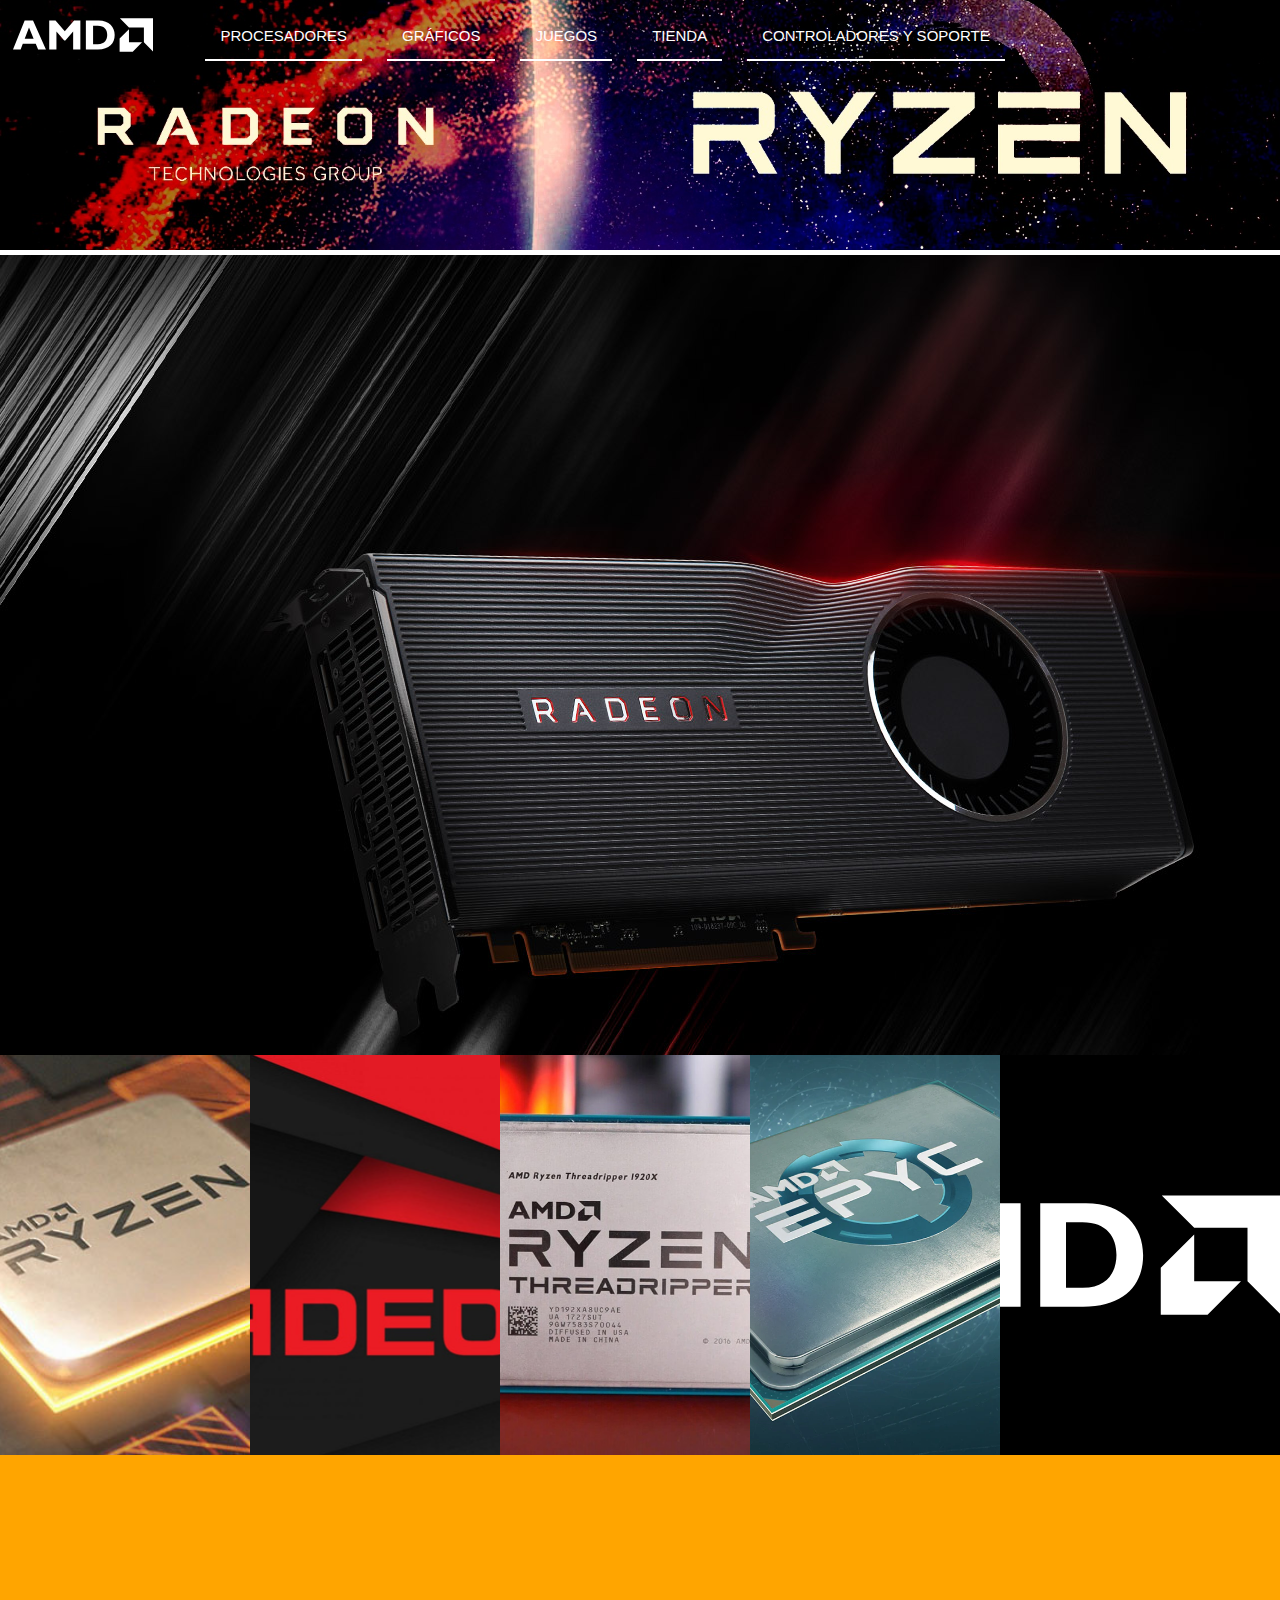
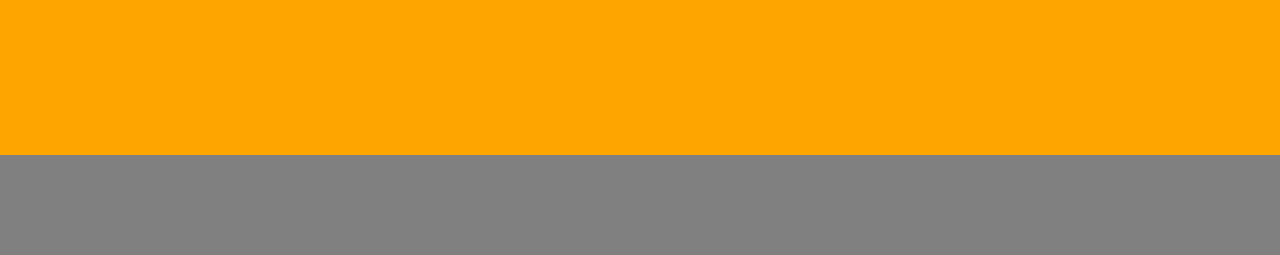
<file: index.html>
<!DOCTYPE html>
<html>
	<head>
		<title>AMD</title>
		<meta charset="utf-8">
		<link rel="stylesheet" type="text/css" href="css/css.css">
		<link href="https://fonts.googleapis.com/css?family=Big+Shoulders+Display&display=swap" rel="stylesheet">
	</head>
	<body>
		<div id="menubl">
			<!--<div id="des"></div>-->
			<img src="img/logo_white.svg" id="logo">
			<div id="menu">
				<div class="opt">PROCESADORES</div>
				<div class="opt">GRÁFICOS</div>
				<div class="opt">JUEGOS</div>
				<div class="opt">TIENDA</div>
				<div class="opt">CONTROLADORES Y SOPORTE</div>
			</div>
		</div>
		<div id="imagenes"></div>
		<div id="bloque">
			<div id="img1"></div>
			<div id="img2"></div>
			<div id="img3"></div>
			<div id="img4"></div>
		</div>
		<!--
		<div id="bloque2"></div>
		<div id="bloque3"></div> -->
		<div id="bloque4"><div class="txt">Ryzen es una línea de microprocesadores de la empresa AMD. La marca se introdujo en el año 2017 con productos que incorporan la microarquitectura Zen.</div></div>
		<div id="bloque5"></div>
	</body>
</html>
</file>
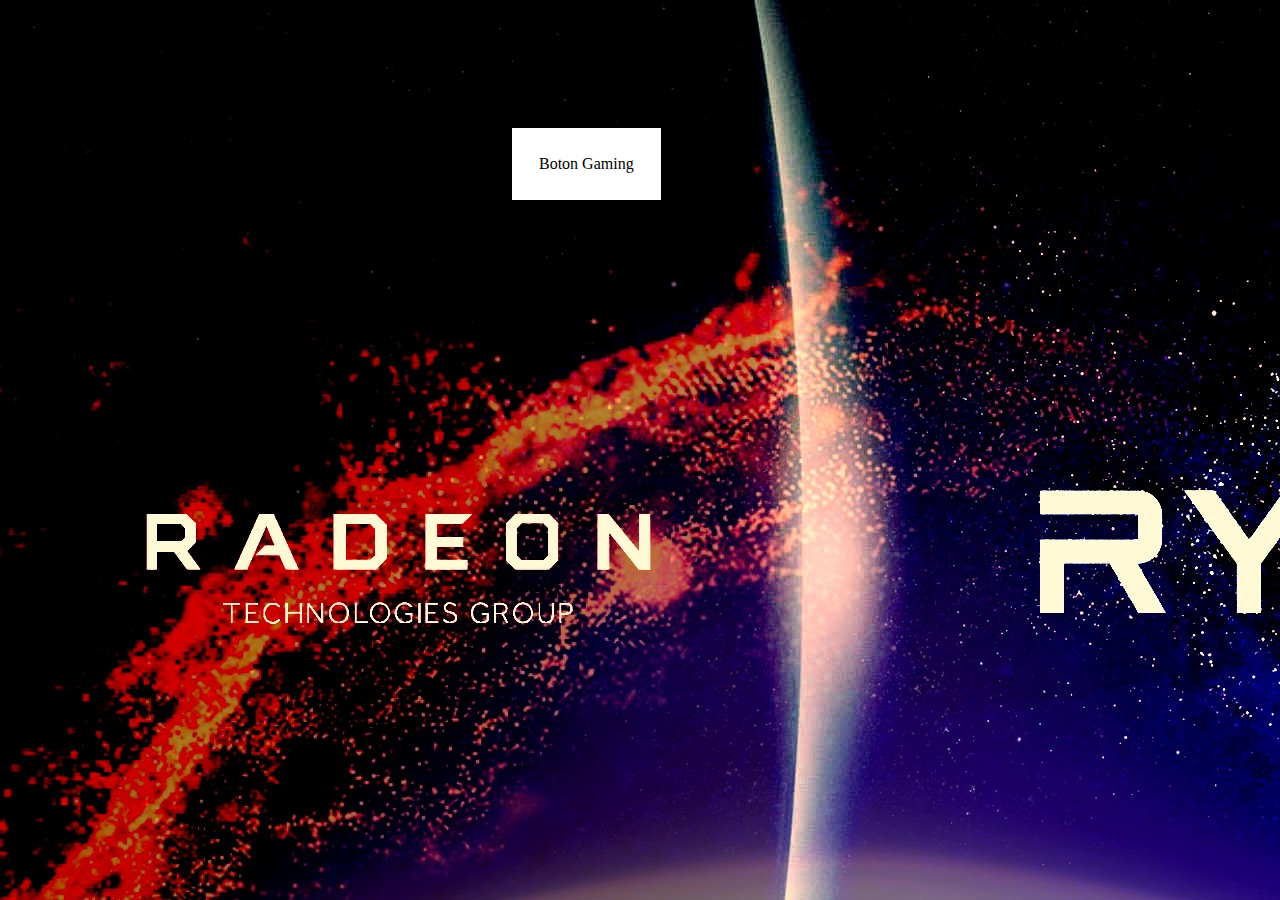
<file: animacion.html>
<!DOCTYPE html>
<html>
	<head>
		<title>animacion</title>
		<meta charset="utf-8">
		<style type="text/css">
			html, body{
				margin: 0;
				width: 100%;
			}
			body{
				background-image: url('img/Logo-AMD-Radeon-y-Ryzen.jpg');
				background-repeat: no-repeat;
				background-attachment: fixed;
			}
			#boton{
				border: 2px solid white;
				float: left;
				margin: 10% 40%;
				padding: 25px;
				background-color: white;
				transition:  height 4s ease; 
				transition-delay: 0.5s;
			}
			#boton:hover{
				height: 800px;
			}
		</style>
	</head>
	<body>
		<div id="boton">Boton Gaming</div>
	</body>
</html>
</file>
<file: css/css.css>
html, body{
	width: 100%;
	margin: 0;
	background-color: black;
}
*::selection{
    background: red;
    color: black;
}
body::-webkit-scrollbar {
    width: 10px;
    border-radius: 2px;
}
 
body::-webkit-scrollbar-track {
    -webkit-box-shadow: inset 0 0 6px rgba(0,0,0,0.3);
}
 
body::-webkit-scrollbar-thumb {
  background-color: darkgrey;
  outline: 1px solid slategrey;
}
#menubl{
	width: 100%;
	height: 85px;
	background-color: black;
	border-bottom: 5px solid white;
	/*padding-left: 20px;
	padding-top: 15px;*/
	float: left;
	transition: height 0.5s, background-image 0.5s;
}
#menubl:hover{
	height: 250px;
	background-image: url('../img/Logo-AMD-Radeon-y-Ryzen.jpg');
	background-size: cover;
	background-position: center;
}
#logo{
	width: 140px;
	height: 50px;
	float: left;
	margin-top: 10px;
	margin-left: 1%;
}
#menu{
	float: left;
	width: auto;
	height: 45px;
	border: 2px solid transparent;
	margin-left: 2%;
	margin-top: 10px;
}
.opt{
	float: left;
	margin-left: 25px;
	padding: 15px 15px;
	cursor: pointer;
	border-bottom: 2px solid white;
	transition: 1s background-color; 
	transition-delay: 0.5;
	font-family: 'arial', sans-serif;
	color: white;
	font-size: 15px;
	font-weight: 400;
}
.opt:hover{
	background-color: white;
	color: black;
}
/*
#des{
	float: left;
	width: 30px;
	height: 85px;
	background-color: white;
	transition: width 0.5s, background-image 0.5s;
}
#des:hover{
	width: 500px;
	background-image: url('../img/Logo-AMD-Radeon-y-Ryzen.jpg');
	background-size: cover;
	background-position: center;
}
.des{
	width: auto;
	height: auto;
	margin-left: 30px;
	color: black;
	float: left;
	margin-top: 20px;
}
*/
#imagenes{
	float: left;
	width: 100%;
	height: 800px;
	background-image: url('../img/Die-Casting-Radeon RX 5700 XT 8G.jpg');
	background-position: center -100px;
	-webkit-animation: slide 20s;
}
@-webkit-keyframes slide{
	0%{background-image: url('../img/AMD_Ryzen_3000_Ryzen_9_Benchmarkhardware_2.jpg'); background-size: cover; background-position: center;}
	50%{background-image: url('../img/234576-amd-50-ryzen-edition-transparent-1260x709.webp'); background-size: cover; background-position: center;}
	100%{background-image: url('../img/Die-Casting-Radeon RX 5700 XT 8G.jpg'); background-size: cover; background-position: center;}
}
#bloque{
	width: 100%;
	height: 400px;
	float: left;
	background-image: url('../img/logo_white.svg');
	background-size: 500px 600px;
	background-repeat: no-repeat;
	background-position: right;
}
#img1{
	width: 250px;
	height: 400px;
	background-image: url('../img/zenu3uf.jpg');
	background-size: cover;
	background-position: center;
	transition: width 0.5s;
	float: left;
}
#img1:hover{
	width: 50%;
}
#img2{
	width: 250px;
	height: 400px;
	background-image: url('../img/AMD-Radeon.jpg');
	background-size: cover;
	background-position: center;
	transition: width 0.5s;
	float: left;
}
#img2:hover{
	width: 50%;
}
#img3{
	width: 250px;
	height: 400px;
	background-image: url('../img/AMD-Threadripper-01.jpg');
	background-size: cover;
	background-position: center;
	transition: width 0.5s;
	float: left;
}
#img3:hover{
	width: 60%;
}
#img4{
	width: 250px;
	height: 400px;
	background-image: url('../img/17570-epyc-chip-textured-scratched-blue-background-1260x709_0.webp');
	background-size: cover;
	background-position: center;
	transition: width 0.5s;
	float: left;
}
#img4:hover{
	width: 60%;
}
#bloque2{
	width: 100%;
	height: 800px;
	float: left;
	background: url('../img/ryzen-3000-series-vs-intel.png');
	background-size: cover;
	transition: background 3s;
	transition-delay: 0.5s;
	cursor: none;
}
#bloque2:hover{
	
	background-position: center -150px;
}
#bloque3{
	width: 100%;
	height: 560px;
	float: left;
	background: url('../img/amd-rendimiento-7-nm-2.webp');
	background-repeat: no-repeat;
	background-size: cover;
	transition: background 3s;
	transition-delay: 0.5s;
	cursor: none;
}
#bloque3:hover{
	background-position: center -350px;
}
#bloque4{
	width: 100%;
	height: 300px;
	float: left;
	transition: height 1s, background-color 1s;
	transition-delay: 0.5s;
	background-color: orange;
}
#bloque4:hover{
	height: 500px;
	background-color: white;
}
.txt{
	float: left;
	margin-top: 5%;
	margin-left: 10%;
	padding: 25px;
	width: 550px;
	height: auto;
	font-family: 'Big Shoulders Display', cursive;
	font-size: 45px;
	color: orange;
}
.txt::selection{
	background-color: orange;
	color: white;
}
#bloque5{
	float: left;
	width: 100%;
	height: 100px;
	background-color: gray;
}
</file>
